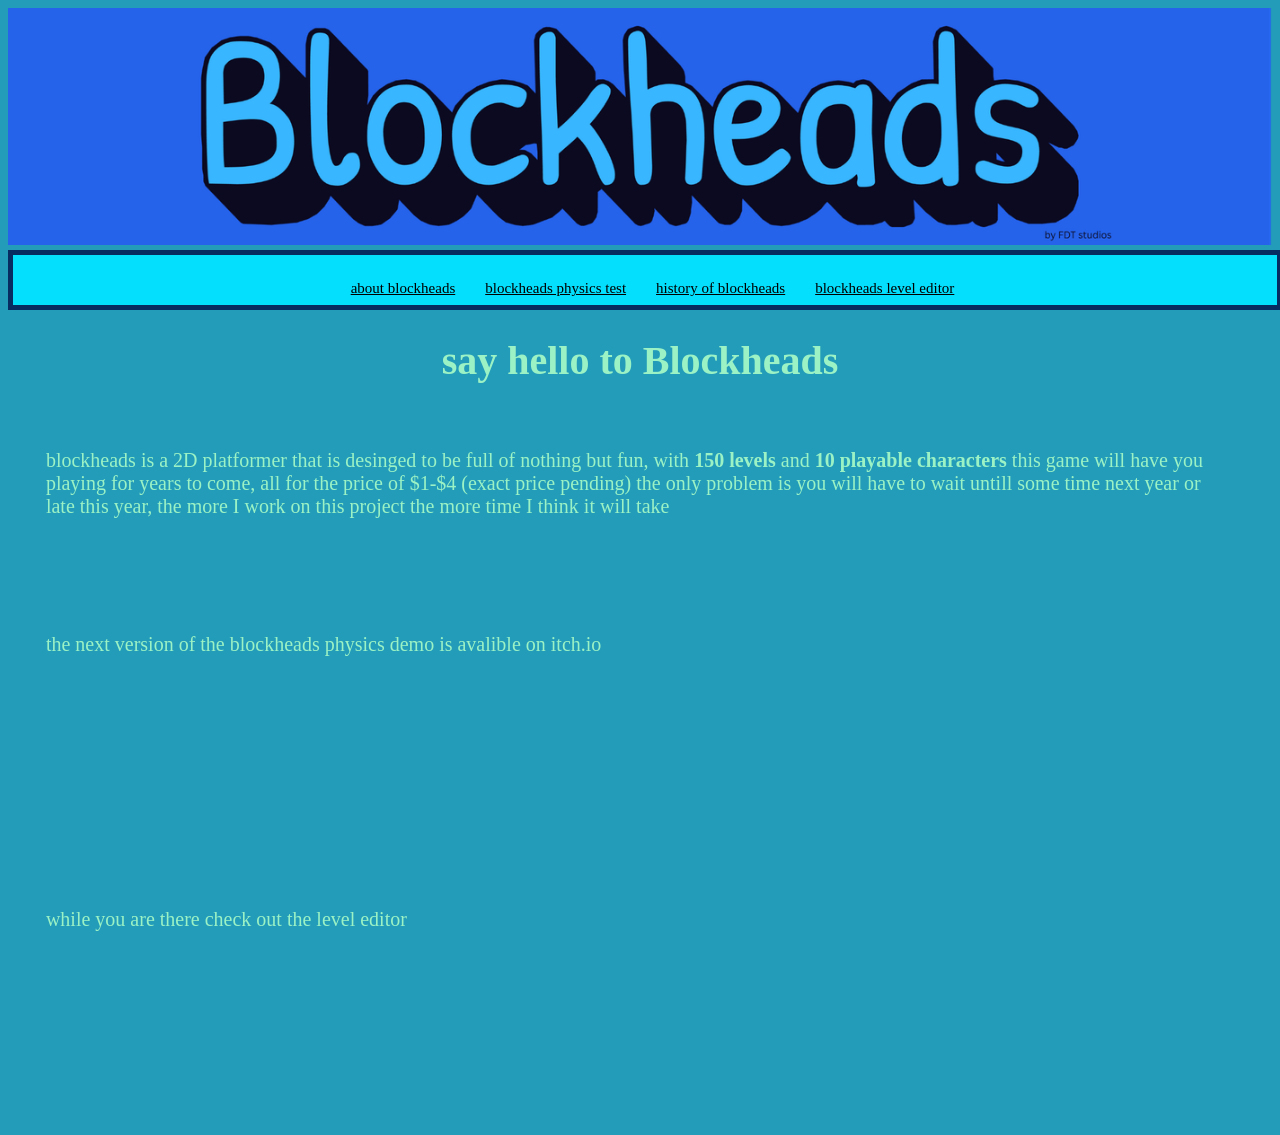
<file: index.html>
<!DOCTYPE html>
<html>
    <head>
        <title>Blockheads</title>
        <link rel="stylesheet" href="styles.css">
        <link rel="icon" href="images/FDTlogo.PNG">
    </head>
    <body>
       <img id="banner" src="./images/banner.png"> 
       <nav class="navBar">
         <div>
            <ul>
              <a class="navItem" href="./about.html">about blockheads</a>
              <a class="navItem" href="https://fidgetboyrolly.itch.io/blockheads-barebones-physics-demo">blockheads physics test</a>
              <a class="navItem" href="./history.html">history of blockheads</a>
              <a class="navItem" href="https://fidgetboyrolly.itch.io/blockheads-level-editor-beta-demo">blockheads level editor</a>
            </ul>
          </div>
        </nav>
        <h1>say hello to Blockheads</h1>
        <p>blockheads is a 2D platformer that is desinged to be full of nothing but fun, with <b>150 levels</b> and <b>10 playable characters</b> this game will have you playing for years to come, all for the price of $1-$4 (exact price pending) the only problem is you will have to wait untill some time next year or late this year, the more I work on this project the more time I think it will take<p>
        <p>the next version  of the blockheads physics demo is avalible on itch.io</p>
        <iframe frameborder="0" src="https://itch.io/embed/5294647?border_width=2&amp;bg_color=2b33b8&amp;fg_color=000000&amp;link_color=10a14d&amp;border_color=000000" width="554" height="169"><a href="https://fidgetboyrolly.itch.io/blockheads-barebones-physics-demo">blockheads barebones physics demo by Fidgetboyrolly</a></iframe>
        <p>while you are there check out the level editor</p>
        <iframe frameborder="0" src="https://itch.io/embed/5300340?border_width=3&amp;bg_color=007cba&amp;fg_color=ffffff&amp;link_color=04a161&amp;border_color=000000" width="556" height="171"><a href="https://fidgetboyrolly.itch.io/blockheads-level-editor-beta-demo">blockheads level editor beta demo by Fidgetboyrolly</a></iframe>
    </body>
</html>
</file>
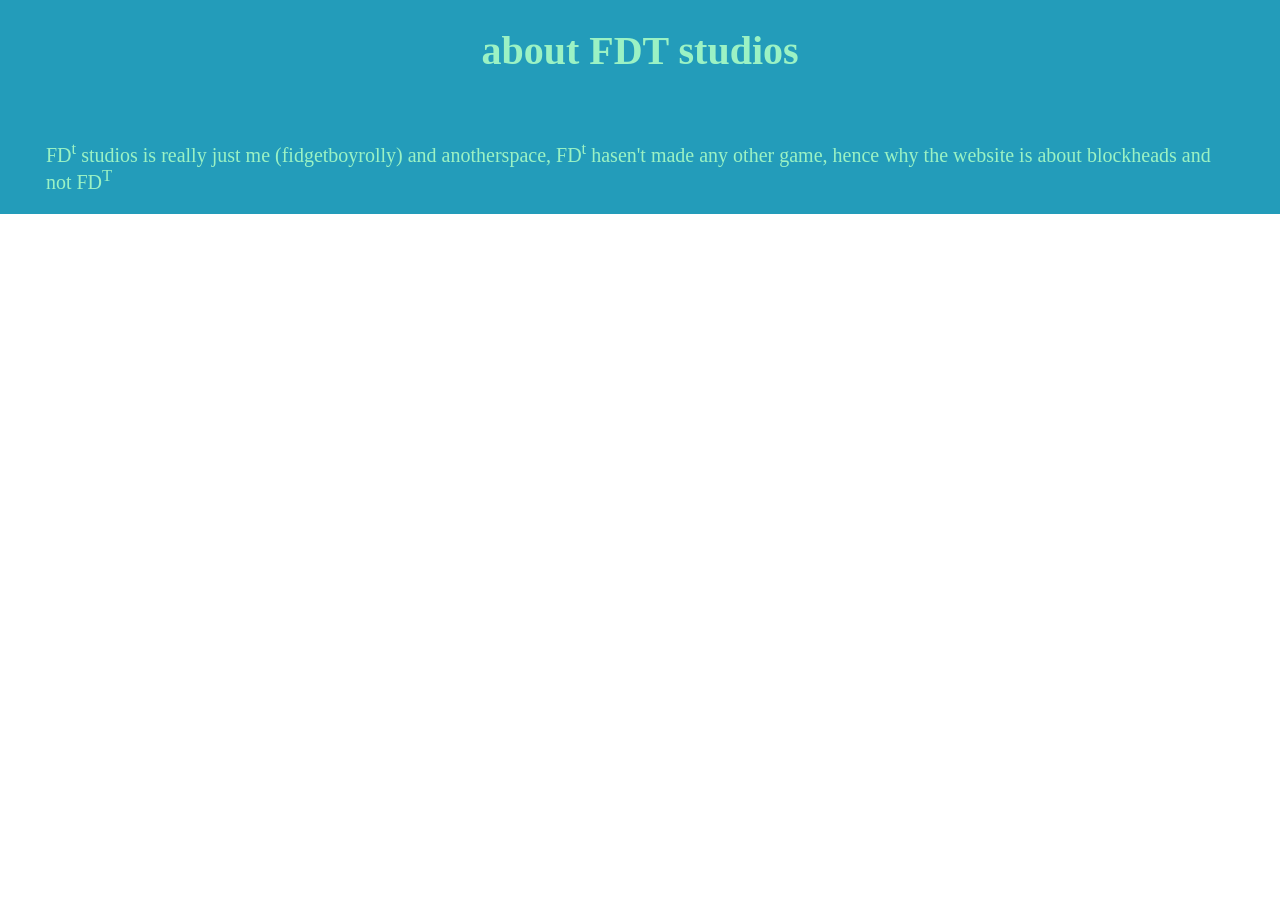
<file: about FDT.html>
<!DOCTYPE html>
<html>
    <head>
        <title>Blockheads</title>
        <link rel="stylesheet" href="styles.css">
        <link rel="icon" href="images/FDTlogo.PNG">
    </head>
    <body>
      <h1>about FDT studios</h1>
      <p>FD<sup>t</sup> studios is really just me (fidgetboyrolly) and anotherspace, FD<sup>t</sup> hasen't made any other game, hence why the website is about blockheads and not FD<sup>T</sup></p>
    </body>
</html>
</file>
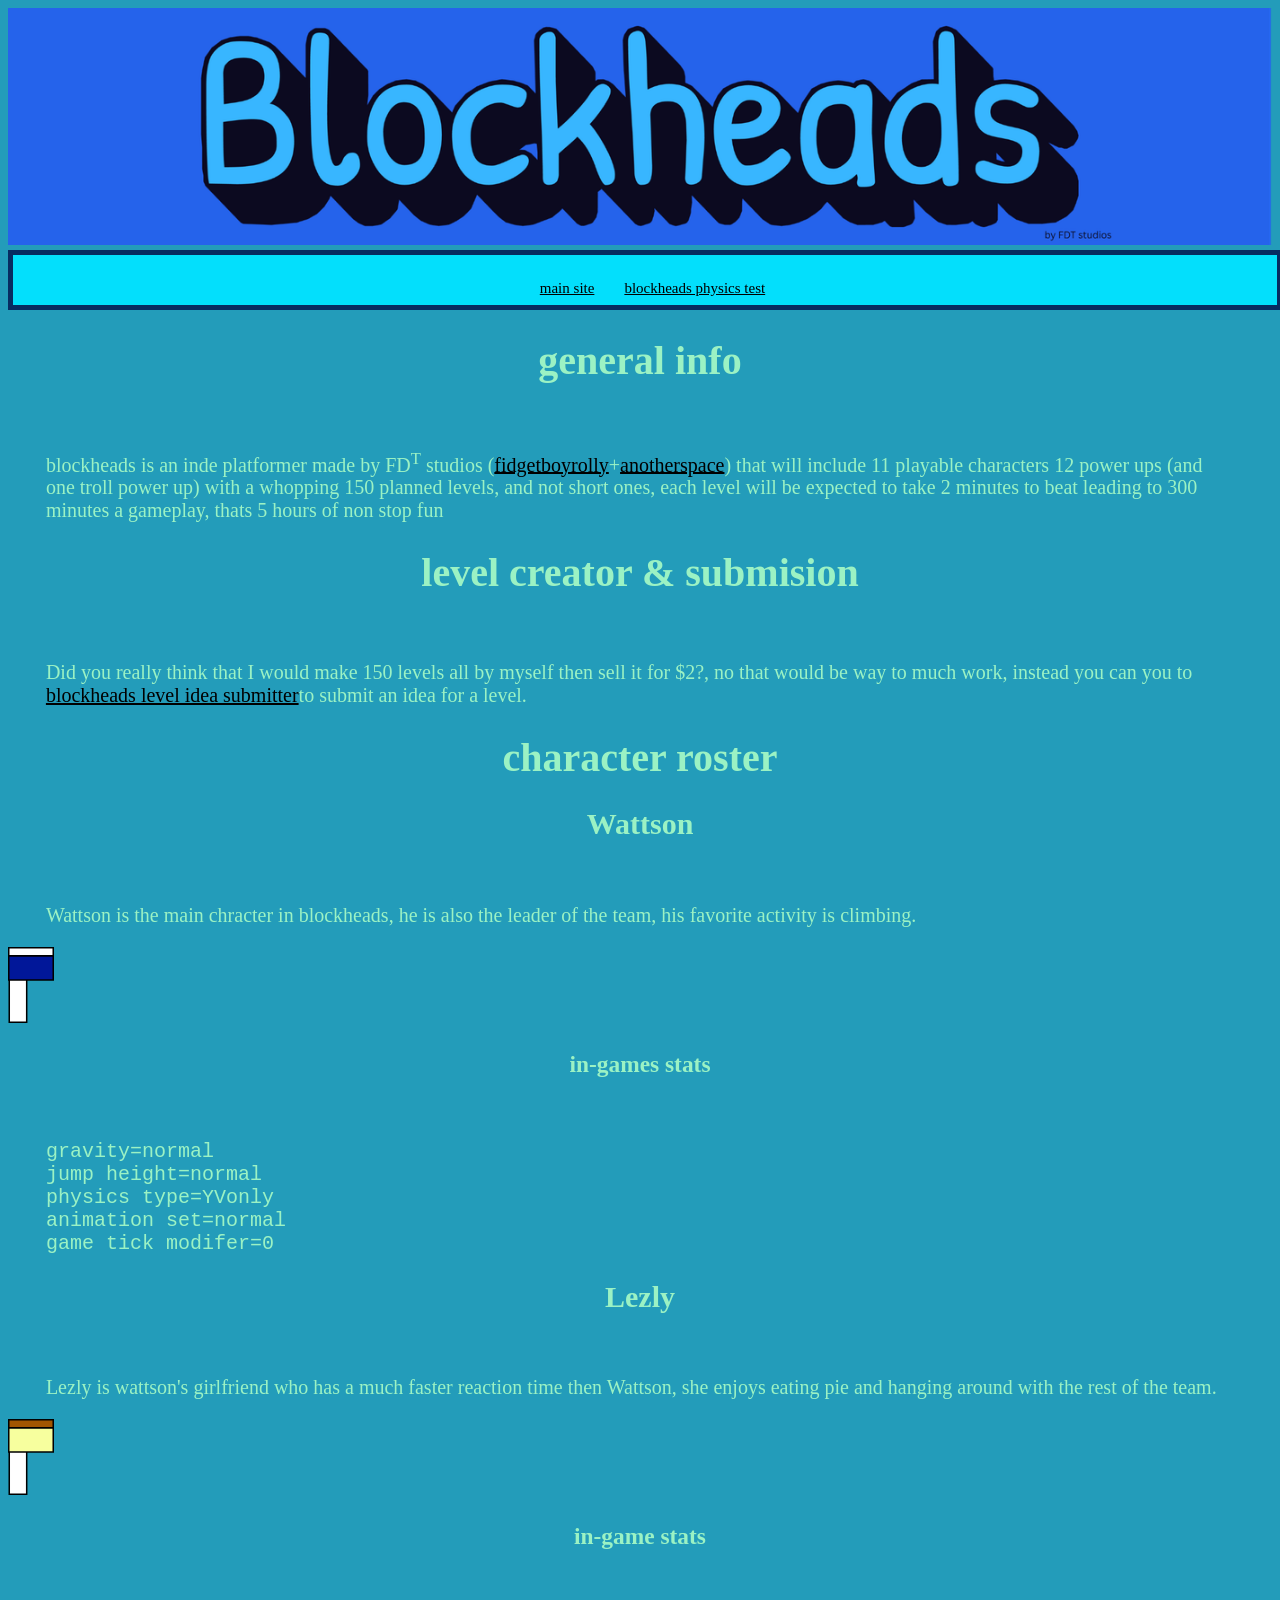
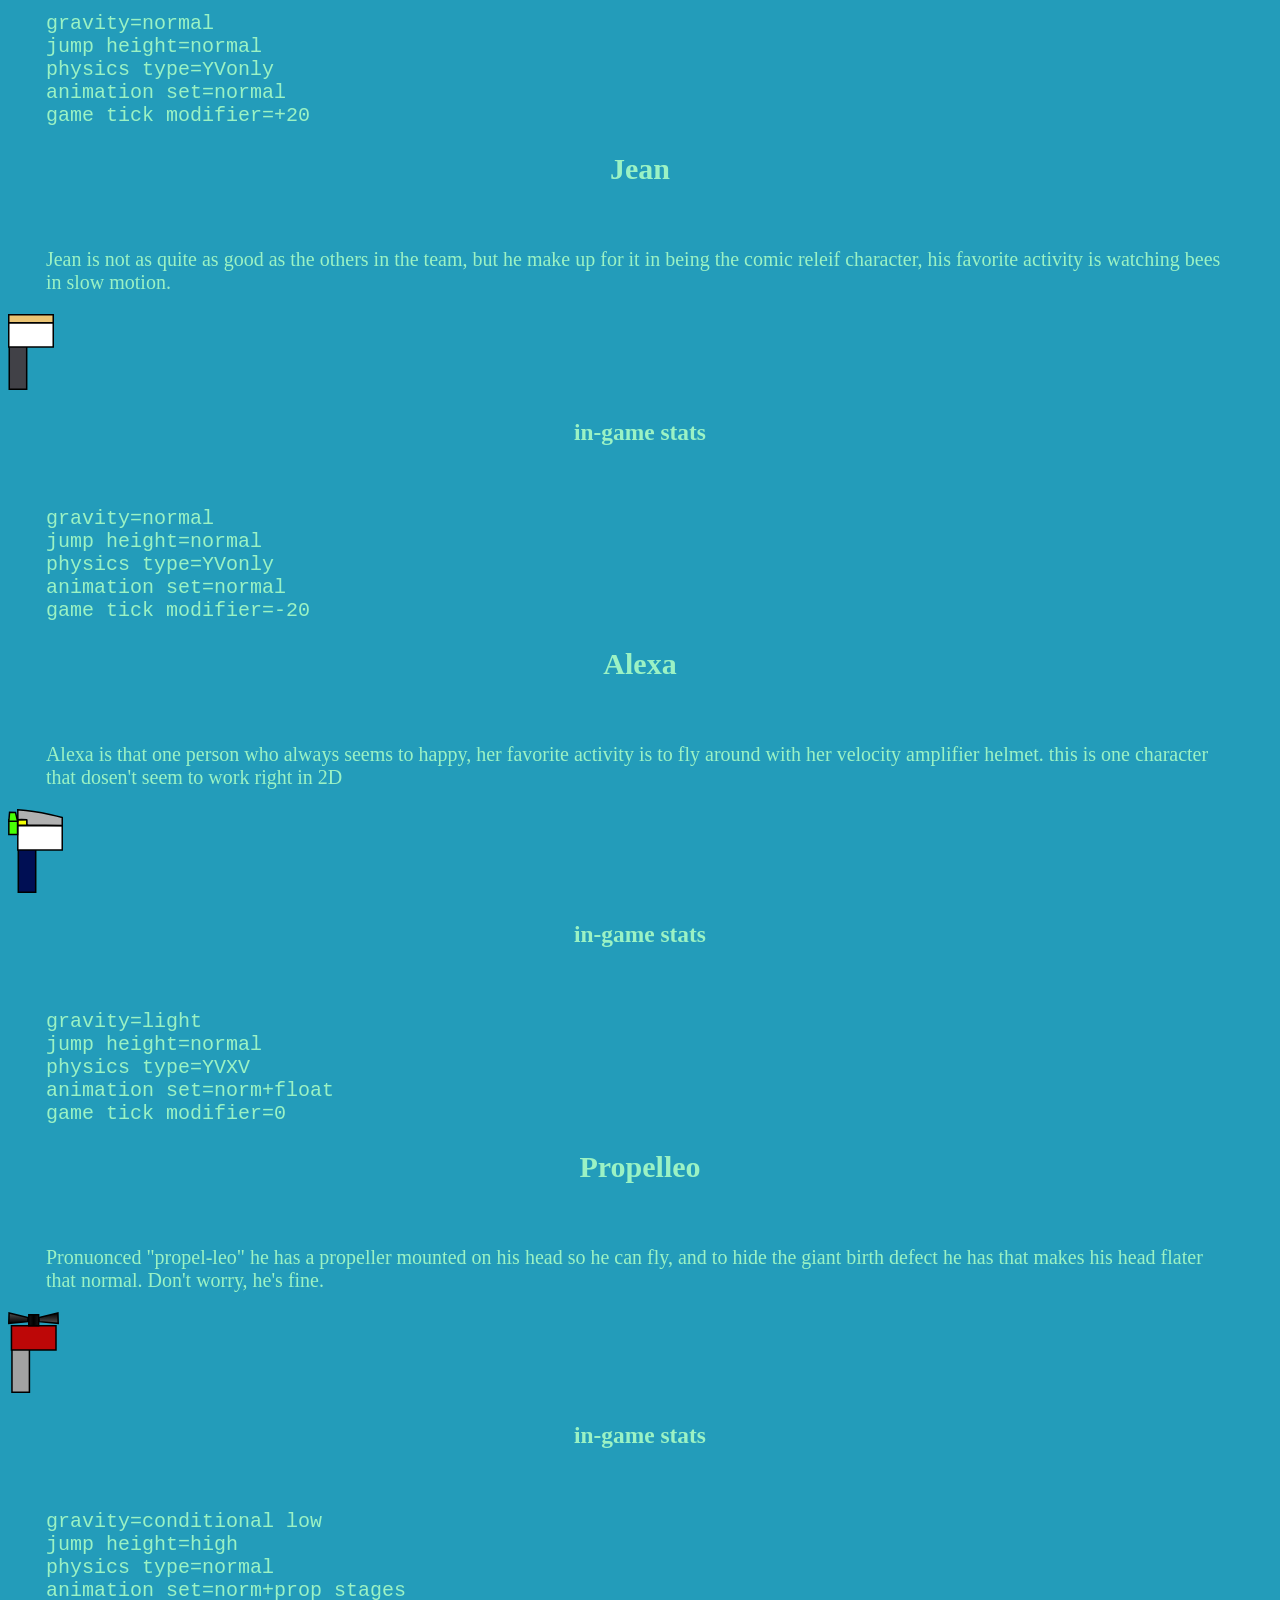
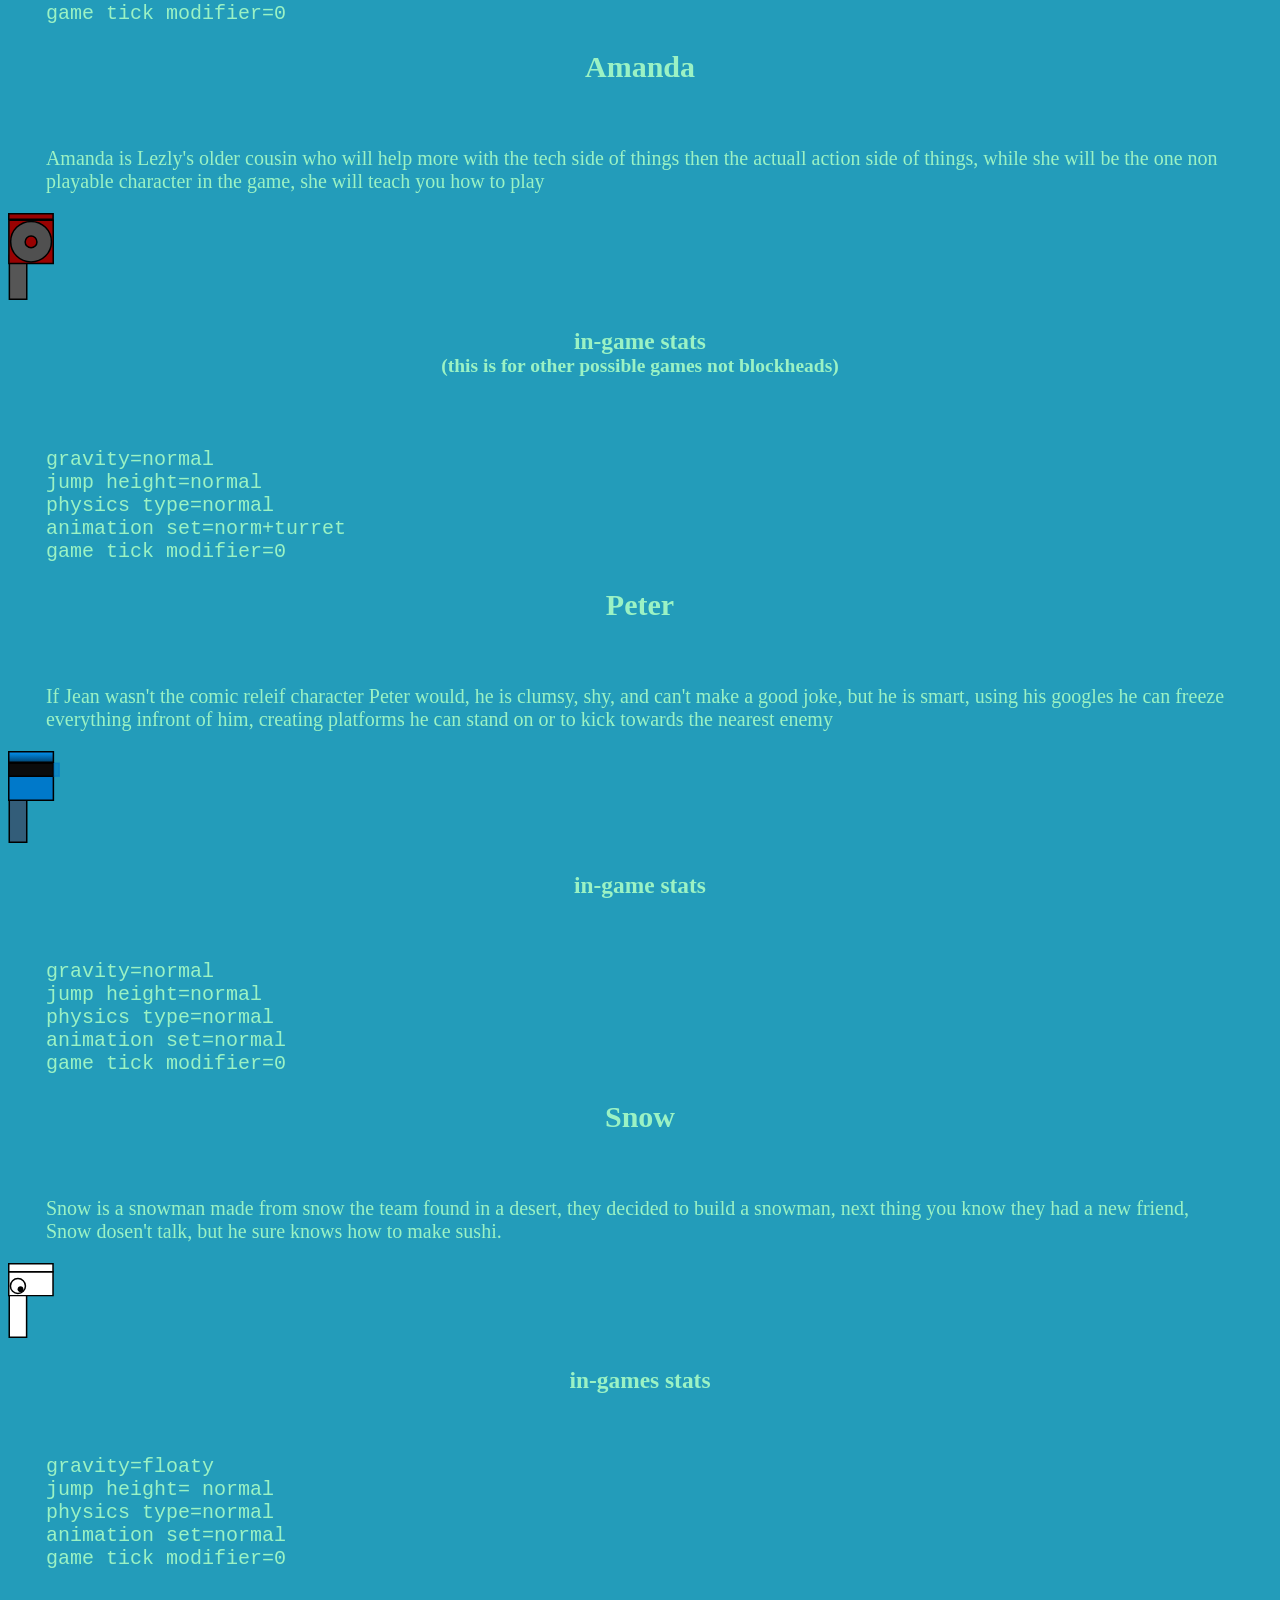
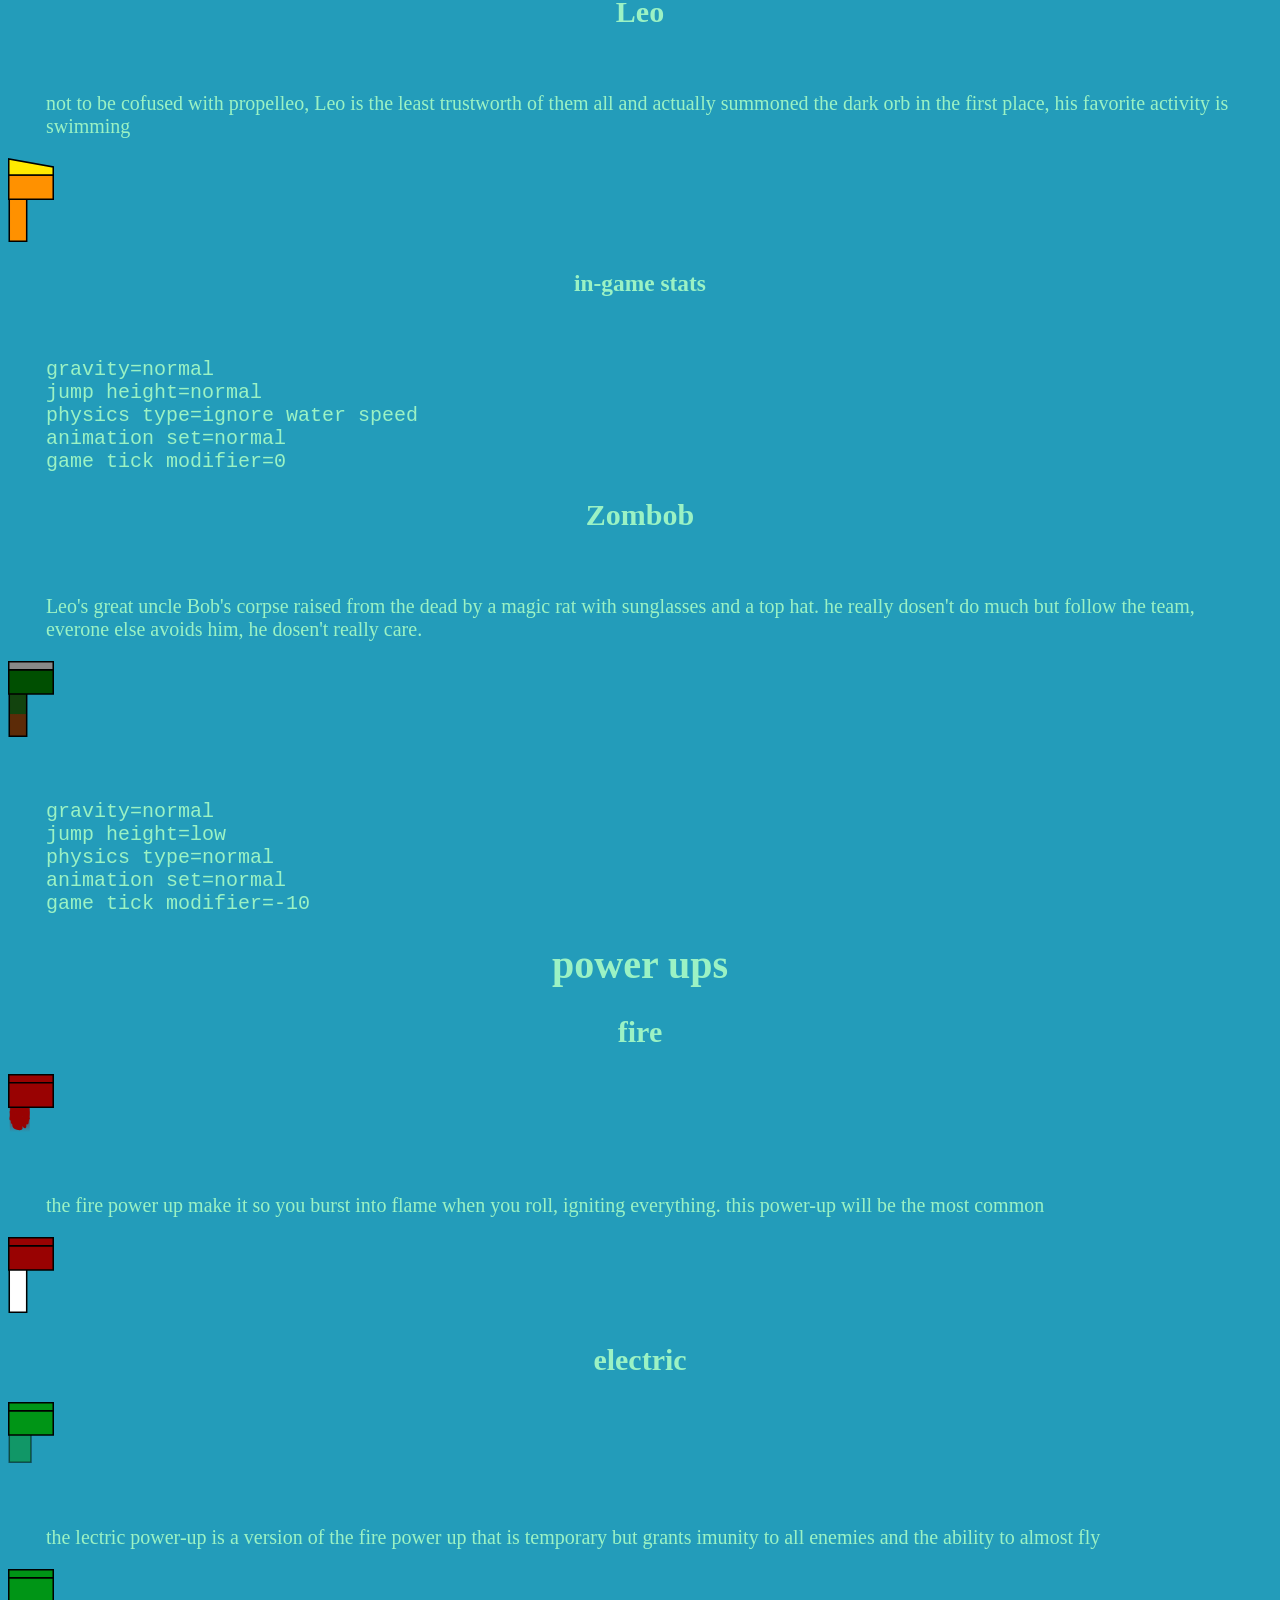
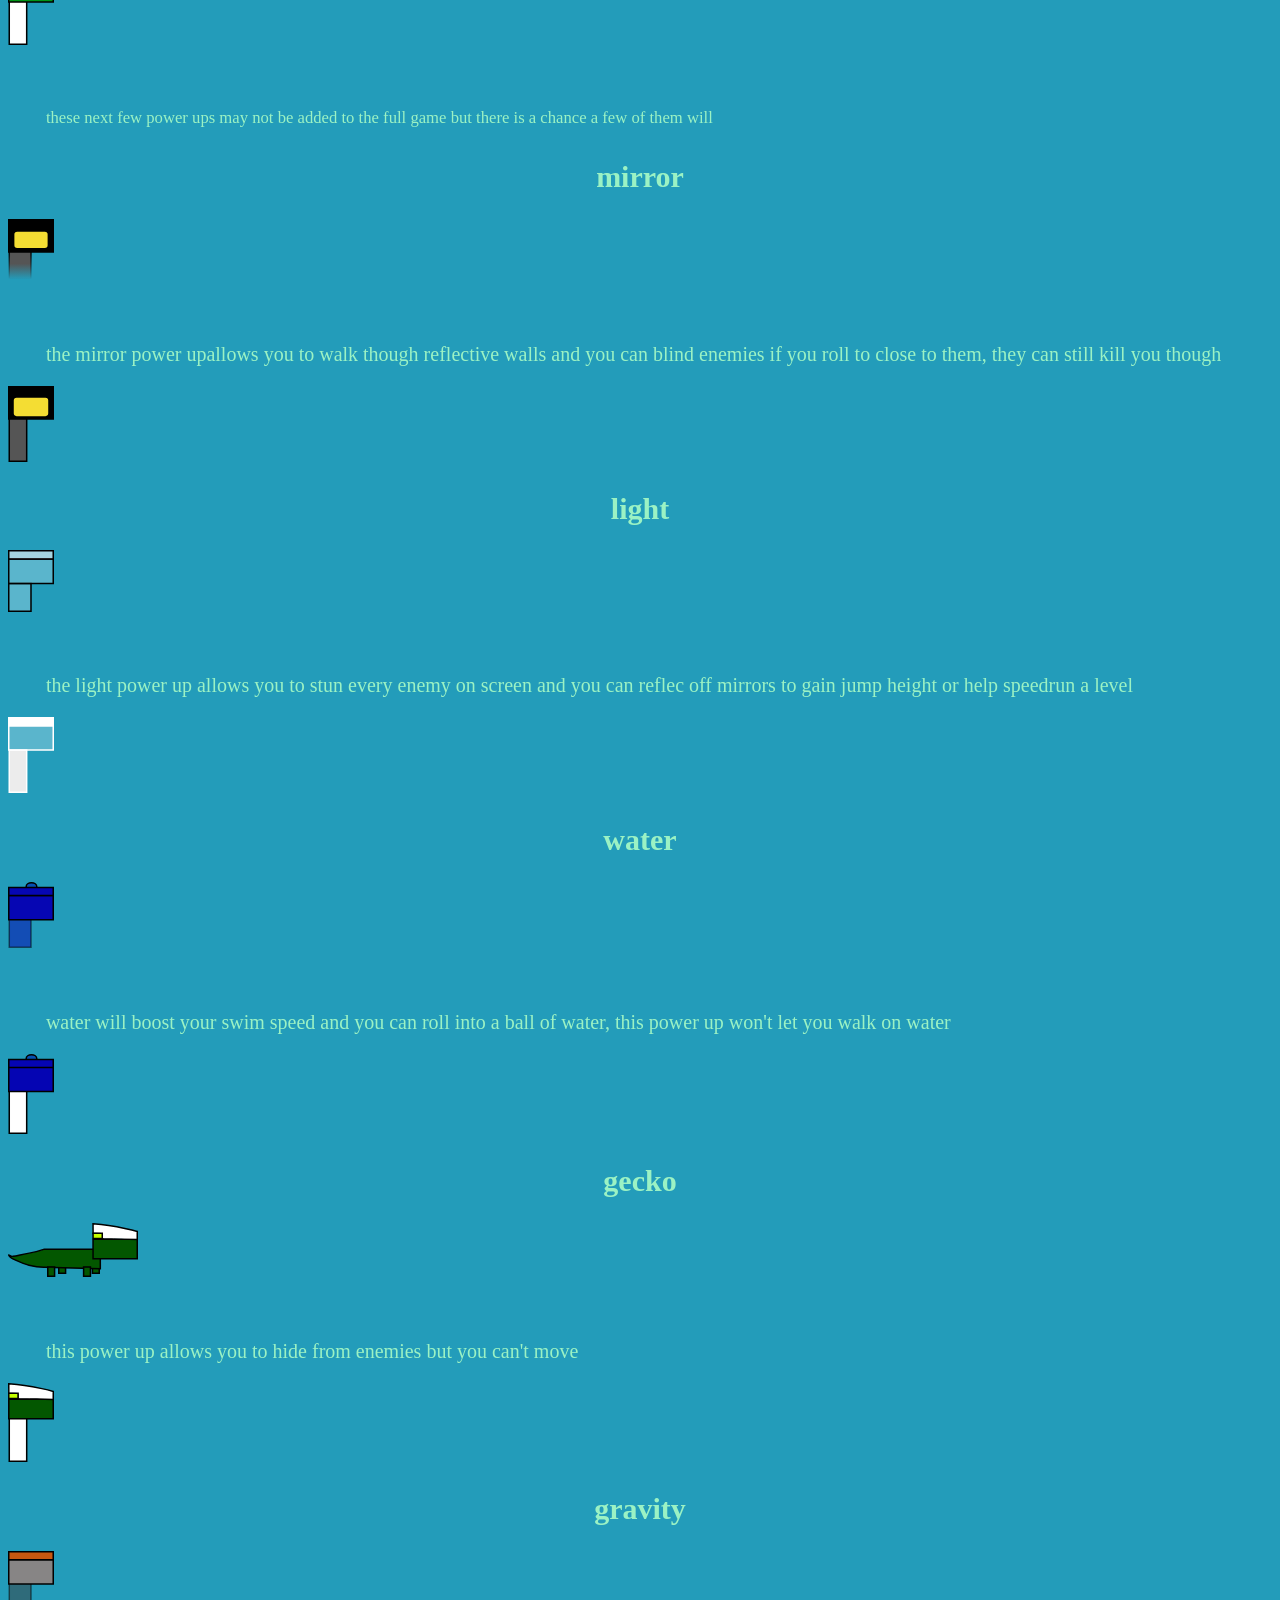
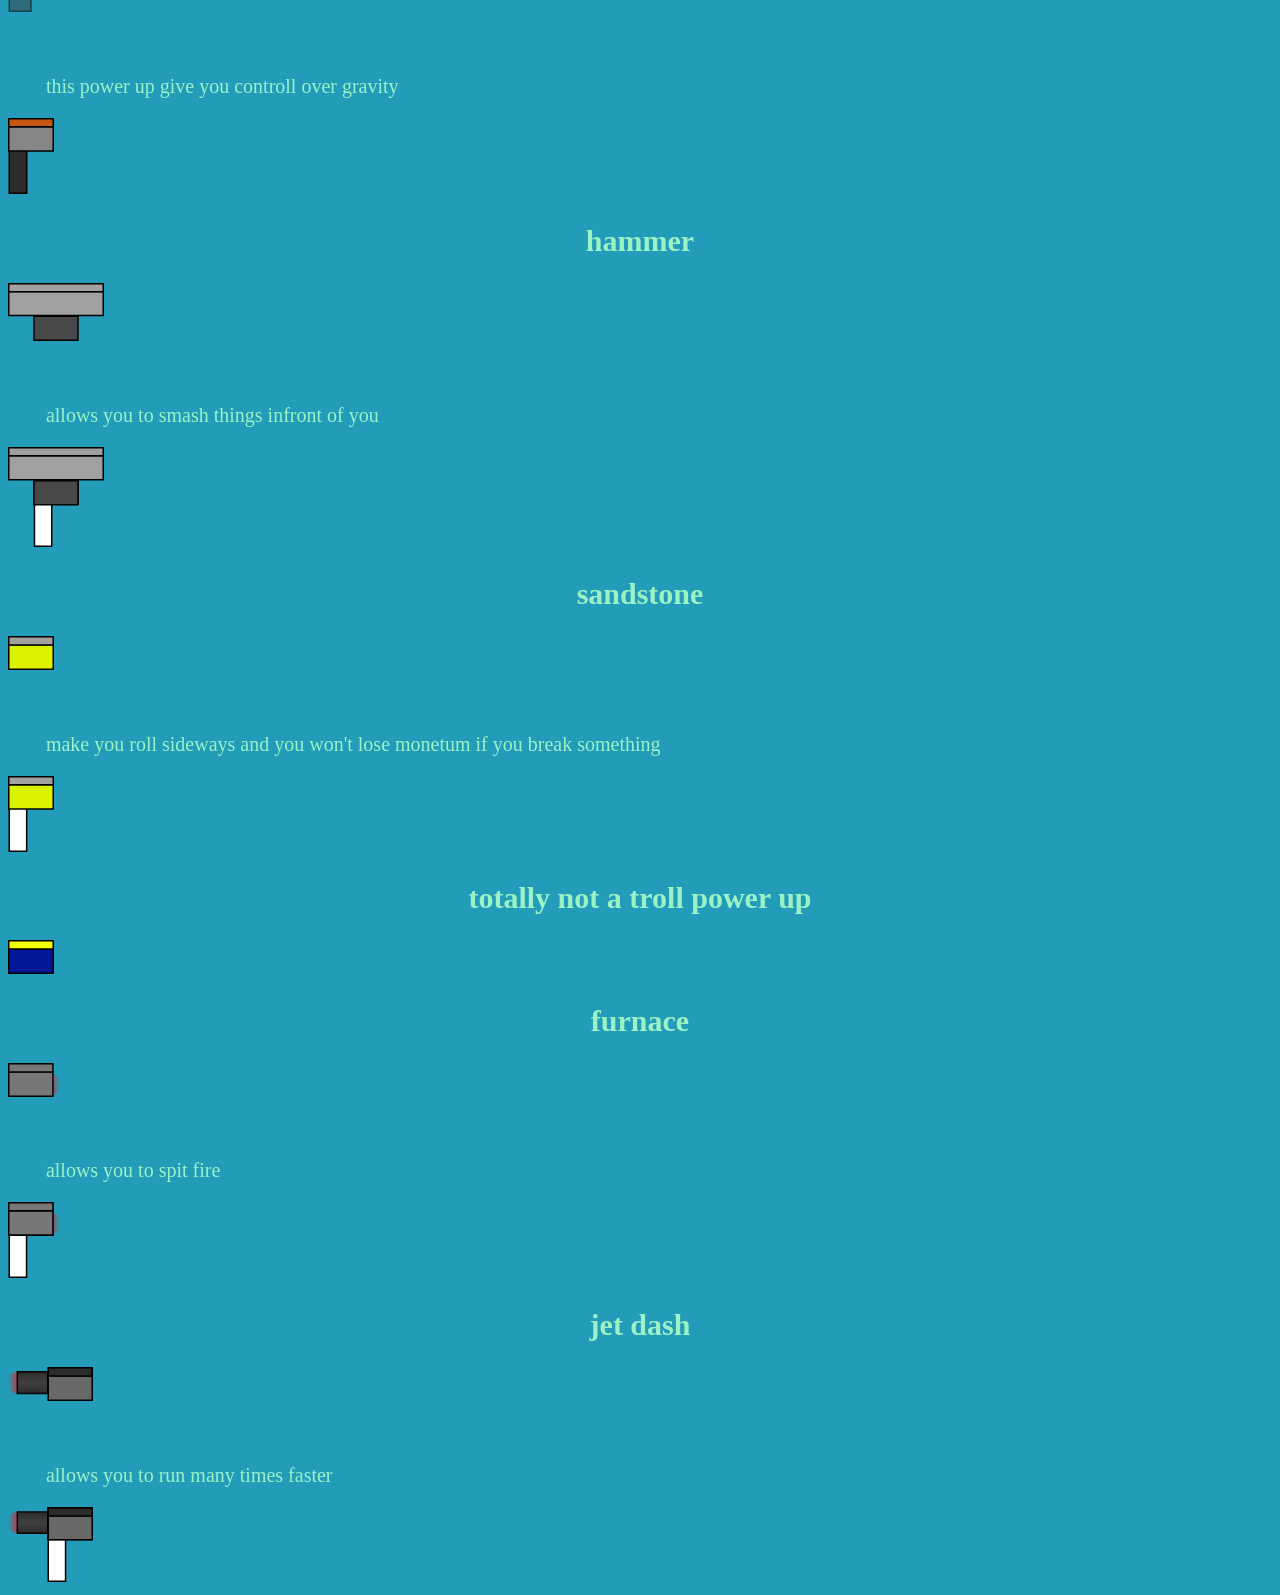
<file: about.html>
<!DOCTYPE html>
<html>
    <head>
        <title>Blockheads</title>
        <link rel="stylesheet" href="styles.css">
        <link rel="icon" href="images/FDTlogo.PNG">
    </head>
    <body>
       <img id="banner" src="./images/banner.png"> 
       <nav class="navBar">
         <div>
            <ul>
              <a class="navItem" href="./index.html">main site</a>
              <a class="navItem" href="./blockhead-physics demo.html">blockheads physics test</a>
            </ul>
          </div>
        </nav>
        <h1> general info</h1>
        <p>blockheads is an inde platformer made by FD<sup>T</sup> studios (<a href="https://github.com/fidgetboyrolly/fidgetboyrolly">fidgetboyrolly</a>+<a href="https://open.spotify.com/artist/3Gu9NyoukTDrOpWaxBqEYw?si=GdESFwDxRGO6eFimj9pfag">anotherspace</a>) that will include 11 playable characters 12 power ups (and one troll power up) with a whopping 150 planned levels, and not short ones, each level will be expected to take 2 minutes to beat leading to 300 minutes a gameplay, thats 5 hours of non stop fun</p>
        <h1>level creator & submision</h1>
        <p>Did you really think that I would make 150 levels all by myself then sell it for $2?, no that would be way to much work, instead you can you to <a href="https://docs.google.com/forms/d/e/1FAIpQLSfVL2grdNea6x3sESUE1Y5hHWdegPwuaK8XMjv2aMkI1WzTDw/viewform?usp=header">blockheads level idea submitter</a>to submit an idea for a level.</p>
        <h1>character roster</h1>
        <h2>Wattson</h2>
        <p>Wattson is the main chracter in blockheads, he is also the leader of the team, his favorite activity is climbing.</p>
        <img src="./images/wattson.svg">
        <h3>in-games stats</h3>
        <div class="charstats">
        <p>gravity=normal <br>
        jump height=normal<br>
        physics type=YVonly<br>
        animation set=normal<br>
        game tick modifer=0</p>
        </div>
        <h2>Lezly</h2>
        <p>Lezly is wattson's girlfriend who has a much faster reaction time then Wattson, she enjoys eating pie and hanging around with the rest of the team.</p>
        <img src="./images/lezly.svg">
        <h3>in-game stats</h3>
        <div class="charstats">
        <p>gravity=normal<br>
        jump height=normal<br>
        physics type=YVonly<br>
        animation set=normal<br>
        game tick modifier=+20</p>
        </div>
        <h2>Jean</h2>
        <p>Jean is not as quite as good as the others in the team, but he make up for it in being the comic releif character, his favorite activity is watching bees in slow motion.</p>
        <img src="./images/jean.svg">
        <h3>in-game stats</h3>
        <div class="charstats">
        <p>gravity=normal<br>
        jump height=normal<br>
        physics type=YVonly<br>
        animation set=normal<br>
        game tick modifier=-20</p>
        </div>
        <h2>Alexa</h2>
        <p>Alexa is that one person who always seems to happy, her favorite activity is to fly around with her velocity amplifier helmet. this is one character that dosen't seem to work right in 2D</p>
        <img src="./images/alexa.svg">
        <h3>in-game stats</h3>
        <div class="charstats">
        <p>gravity=light<br>
        jump height=normal<br>
        physics type=YVXV<br>
        animation set=norm+float<br>
        game tick modifier=0</p>
        </div>
        <h2>Propelleo</h2>
        <p>Pronuonced "propel-leo" he has a propeller mounted on his head so he can fly, and to hide the giant birth defect he has that makes his head flater that normal. Don't worry, he's fine.</p>
        <img src="./images/propelleo.svg">
        <h3>in-game stats</h3>
        <div class="charstats">
        <p>gravity=conditional low<br>
        jump height=high<br>
        physics type=normal<br>
        animation set=norm+prop stages<br>
        game tick modifier=0</p>
        </div>
        <h2>Amanda</h2>
        <p>Amanda is Lezly's older cousin who will help more with the tech side of things then the actuall action side of things, while she will be the one non playable character in the game, she will teach you how to play</p>
        <img src="./images/Amanda.svg">
        <h3>in-game stats<br><sup>(this is for other possible games not blockheads)</sup></h3>
        <div class="charstats">
        <p>gravity=normal<br>
           jump height=normal<br>
           physics type=normal<br>
           animation set=norm+turret<br>
           game tick modifier=0</p>
        </div>
        <h2>Peter</h2>
        <p>If Jean wasn't the comic releif character Peter would, he is clumsy, shy, and can't make a good joke, but he is smart, using his googles he can freeze everything infront of him, creating platforms he can stand on or to kick towards the nearest enemy</p>
        <img src="./images/Peter.svg">
        <h3>in-game stats</h3>
        <div class="charstats">
          <p>
            gravity=normal<br>
            jump height=normal<br>
            physics type=normal<br>
            animation set=normal<br>
            game tick modifier=0
          </p>
        </div>
        <h2>Snow</h2>
        <p>Snow is a snowman made from snow the team found in a desert, they decided to build a snowman, next thing you know they had a new friend, Snow dosen't talk, but he sure knows how to make sushi.</p>
        <img src="./images/snow.svg">
        <h3>in-games stats</h3>
        <div class="charstats">
          <p>
            gravity=floaty<br>
            jump height= normal<br>
            physics type=normal<br>
            animation set=normal<br>
            game tick modifier=0
          </p>
        </div>
        <h2>Leo</h2>
        <p>not to be cofused with propelleo, Leo is the least trustworth of them all and actually summoned the dark orb in the first place, his favorite activity is swimming</p>
        <img src="./images/leo.svg">
        <h3>in-game stats</h3>
        <div class="charstats">
          <p>
            gravity=normal<br>
            jump height=normal<br>
            physics type=ignore water speed<br>
            animation set=normal<br>
            game tick modifier=0
          </p>
        </div>
        <h2>Zombob</h2>
        <p>Leo's great uncle Bob's corpse raised from the dead by a magic rat with sunglasses and a top hat. he really dosen't do much but follow the team, everone else avoids him, he dosen't really care.</p>
        <img src="./images/Zombob.svg">
        <div class="charstats">
          <p>
            gravity=normal<br>
            jump height=low<br>
            physics type=normal<br>
            animation set=normal<br>
            game tick modifier=-10
          </p>
        </div>
        <h1>power ups</h1>
        <h2>fire</h2>
        <img src="./images/fire (1).svg">
        <p>the fire power up make it so you burst into flame when you roll, igniting everything. this  power-up will be the most common</p>
        <img src="./images/fire wattson.svg">
        <h2>electric</h2>
        <img src="./images/electric.svg">
        <p> the lectric power-up is a version of the fire power up that is temporary but grants imunity to all enemies and the ability to almost fly</p>
        <img src="./images/electric wattson.svg">
        <p><sup>these next few power ups may not be added to the full game but there is a chance a few of them will</sup></p>
        <h2>mirror</h2>
        <img src="./images/mirror.svg">
        <p>the mirror power upallows you to walk though reflective walls and you can blind enemies if you roll to close to them, they can still kill you though</p>
        <img src="./images/mirror watson.svg">
        <h2>light</h2>
        <img src="./images/light.svg">
        <p>the light power up allows you to stun every enemy on screen and you can reflec off mirrors to gain jump height or help speedrun a level</p>
        <img src="./images/light watson.svg">
        <!--<h2>ice</h2>
      
        <p> the ice power up allows you to freeze the water you walk on and turn into a snowball when you roll, the snowball will allow you to block an attack from an enemy</p>-->
        <h2>water</h2>
        <img src="./images/water.svg">
        <p>water will boost your swim speed and you can roll into a ball of water, this power up won't let you walk on water</p>
        <img src="./images/water wattson.svg">
        <h2>gecko</h2>
        <img src="./images/gecko.svg">
        <p>this power up allows you to hide from enemies but you can't move</p>
        <img src="./images/camo wattson.svg">
        <h2>gravity</h2>
        <img src="./images/graity.svg">
        <p>this power up give you controll over gravity</p>
        <img src="./images/gravity wattson.svg">
        <h2>hammer</h2>
        <img src="./images/hammer.svg">
        <p>allows you to smash things infront of you</p>
        <img src="./images/hammer wattson.svg">
        <h2>sandstone</h2>
        <img src="./images/sandstone.svg">
        <p>make you roll sideways and you won't lose monetum if you break something</p>
        <img src="./images/sandstone wattson.svg">
        <h2>totally not a troll power up</h2>
        <img src="./images/power down.svg">
        <h2>furnace</h2>
        <img src="./images/furnace.svg">
        <p>allows you to spit fire</p>
        <img src="./images/furnace wattson.svg">
        <h2>jet dash</h2>
        <img src="./images/jet dash.svg">
        <p>allows you to run many times faster</p>
        <img src="./images/jet wattson.svg">
    </body>
</html>
</file>
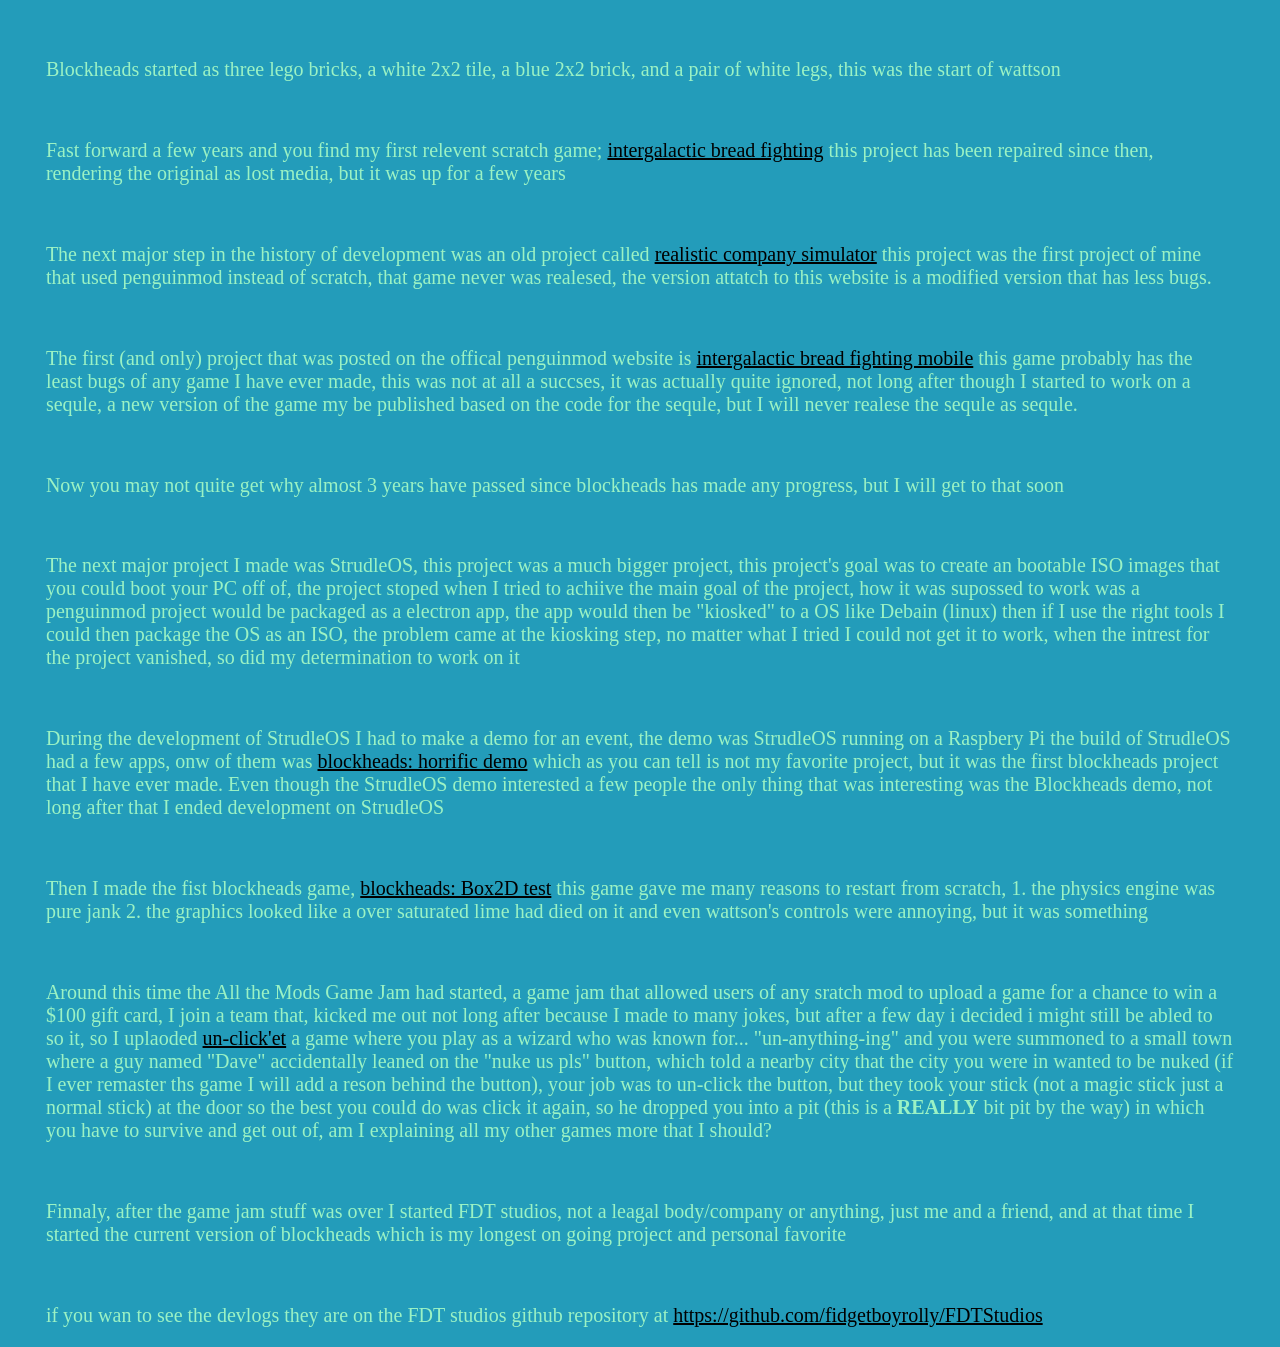
<file: history.html>
<!DOCTYPE html>
<html>
    <head>
        <title>history of development</title>
        <link rel="stylesheet" href="./styles.css">
        <link rel="icon" href="images/FDTlogo.PNG">
    </head>
    <p>Blockheads started as three lego bricks, a white 2x2 tile, a blue 2x2 brick, and a pair of white legs, this was the start of wattson</p>
    <p>Fast forward a few years and you find my first relevent scratch game; <a href="https://scratch.mit.edu/projects/1054505983">intergalactic bread fighting</a> this project has been repaired since then, rendering the original as lost media, but it was up for a few years</p>
    <p>The next major step in the history of development was an old project called <a href="./realistic company simulator.html">realistic company simulator</a> this project was the first project of mine that used penguinmod instead of scratch, that game never was realesed, the version attatch to this website is a modified version that has less bugs.</p>
    <p>The first (and only) project that was posted on the offical penguinmod website is <a href="https://studio.penguinmod.com/?interpolate&nooffscreen&nodirectionclamping&size=360x640#2662448527">intergalactic bread fighting mobile</a> this game probably has the least bugs of any game I have ever made, this was not at all a succses, it was actually quite ignored, not long after though I started to work on a sequle, a new version of the game my be published based on the code for the sequle, but I will never realese the sequle as sequle.</p>
    <p>Now you may not quite get why almost 3 years have passed since blockheads has made any progress, but I will get to that soon</p>
    <p>The next major project I made was StrudleOS, this project was a much bigger project, this project's goal was to create an bootable ISO images that you could boot your PC off of, the project stoped when I tried to achiive the main goal of the project, how it was supossed to work was a penguinmod project would be packaged as a electron app, the app would then be "kiosked" to a OS like Debain (linux) then if I use the right tools I could then package the OS as an ISO, the problem came at the kiosking step, no matter what I tried I could not get it to work, when the intrest for the project vanished, so did my determination to work on it</p>
    <p>During the development of StrudleOS I had to make a demo for an event, the demo was StrudleOS running on a Raspbery Pi the build of StrudleOS had a few apps, onw of them was <a href="https://fidgetboyrolly.itch.io/blockheads-horrific-demo">blockheads: horrific demo</a> which as you can tell is not my favorite project, but it was the first blockheads project that I have ever made. Even though the StrudleOS demo interested a few people the only thing that was interesting was the Blockheads demo, not long after that I ended development on StrudleOS</p>
    <p>Then I made the fist blockheads game, <a href="./blockheads.html">blockheads: Box2D test</a> this game gave me many reasons to restart from scratch, 1. the physics engine was pure jank 2. the graphics looked like a over saturated lime had died on it and even wattson's controls were annoying, but it was something</p>
    <p>Around this time the All the Mods Game Jam had started, a game jam that allowed users of any sratch mod to upload a game for a chance to win a $100 gift card, I join a team that, kicked me out not long after because I made to many jokes, but after a few day i decided i might still be abled to so it, so I uplaoded <a href="https://fidgetboyrolly.itch.io/un-clicket">un-click'et</a> a game where you play as a wizard who was known for... "un-anything-ing" and you were summoned to a small town where a guy named "Dave" accidentally  leaned on the "nuke us pls" button, which told a nearby city that the city you were in wanted to be nuked (if I ever remaster ths game I will add a reson behind the button), your job was to un-click the button, but they took your stick (not a magic stick just a normal stick) at the door so the best you could do was click it again, so he dropped you into a pit (this is a <b>REALLY</b> bit pit by the way) in which you have to survive and get out of, am I explaining all my other games more that I should?</p>
    <p>Finnaly, after the game jam stuff was over I started FDT studios, not a leagal body/company or anything, just me and a friend, and at that time I started the current version of blockheads which is my longest on going project and personal favorite</p>
    <p>if you wan to see the devlogs they are on the FDT studios github repository at <a href="https://github.com/fidgetboyrolly/FDTStudios">https://github.com/fidgetboyrolly/FDTStudios</a></p>
</html>
</file>
<file: styles.css>
#banner {
    width: 100%;
    height: auto;
        }
body {
    background: linear-gradient(-45deg, rgba(35, 156, 186, 1) 100%, rgba(0, 131, 161, 1) 0%) no-repeat;
    font-family: 'Brush Script MT', cursive;
    color: #9bf2c4;
    font-size: 20px;
    }
p {
    padding: 3%;
    padding-bottom: 0%;
    }
h1 {
    text-align: center;
    }
h2 {
    text-align: center;
    }
h3 {
    text-align: center;
    }
.navBar {
    position: sticky;
    top: 0;
    border: 5px solid #072c61;
    width: 100%;
    height: 50px;
    background: #03dffc;
    text-align: center;
    }
 .navItem {
        padding-right: 25px;
        font-size: 15px;
        font-family: Cambria, Cochin, Georgia, Times, 'Times New Roman', serif;
    }
.charstats {
    font-family: 'Courier New', Courier, monospace;
    padding-top: 0cm;
    padding-bottom: 0cm;
}
a {
    color: black;
    }
</file>
